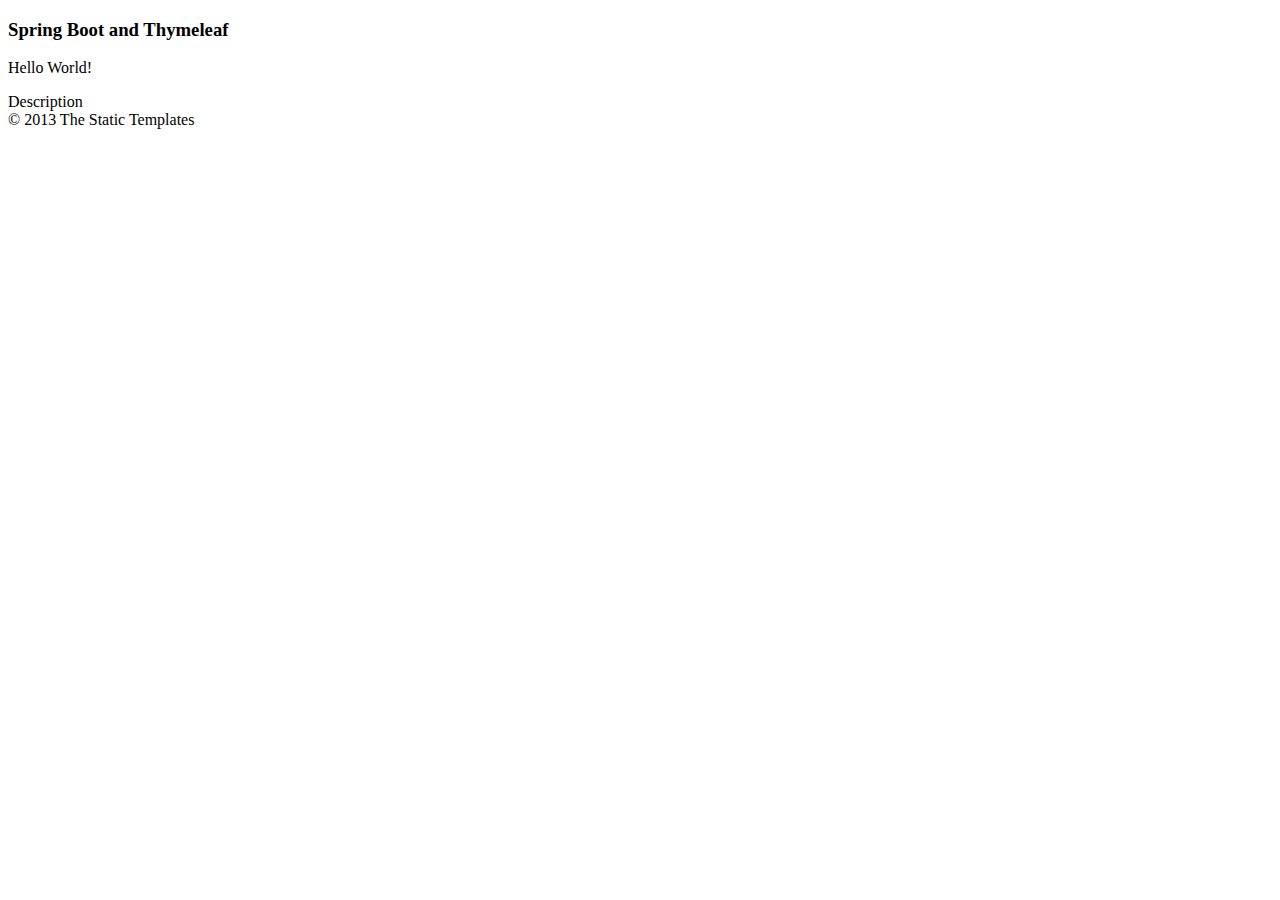
<file: src/main/resources/templates/index.html>
<!DOCTYPE html>
<html xmlns:th="http://www.thymeleaf.org">
<head>
    <title>Spring Boot and Thymeleaf example</title>
    <meta http-equiv="Content-Type" content="text/html; charset=UTF-8"/>
    <object th:include="fragments/header :: header" th:remove="tag" />
</head>
<body>
<nav class="navbar navbar-default" th:include="fragments/menu :: menu" />
<h3>Spring Boot and Thymeleaf</h3>
<p>Hello World!</p>
<span th:utext="${employee}">Description</span>
<div th:replace="fragments/footer :: footer">&copy; 2013 The Static Templates</div>
<object th:include="fragments/header :: scripts" th:remove="tag" />
</body>
</html>
</file>
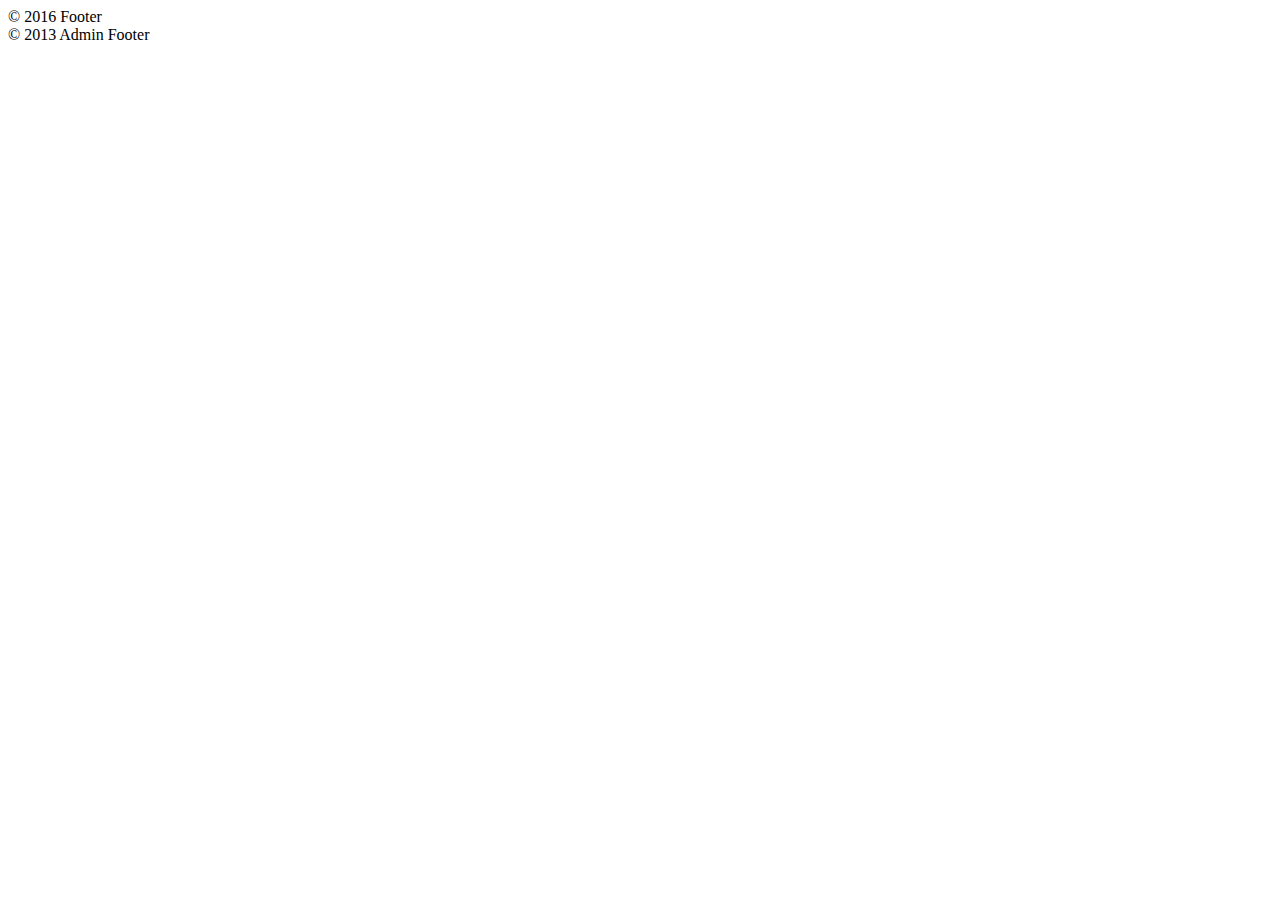
<file: src/main/resources/templates/fragments/footer.html>
<!DOCTYPE html>
<html xmlns:th="http://www.thymeleaf.org">
<head>
</head>
<body>
<div th:fragment="footer">
    &copy; 2016 Footer
</div>
<div th:fragment="footer-admin">
    &copy; 2013 Admin Footer
</div>
</body>
</html>
</file>
